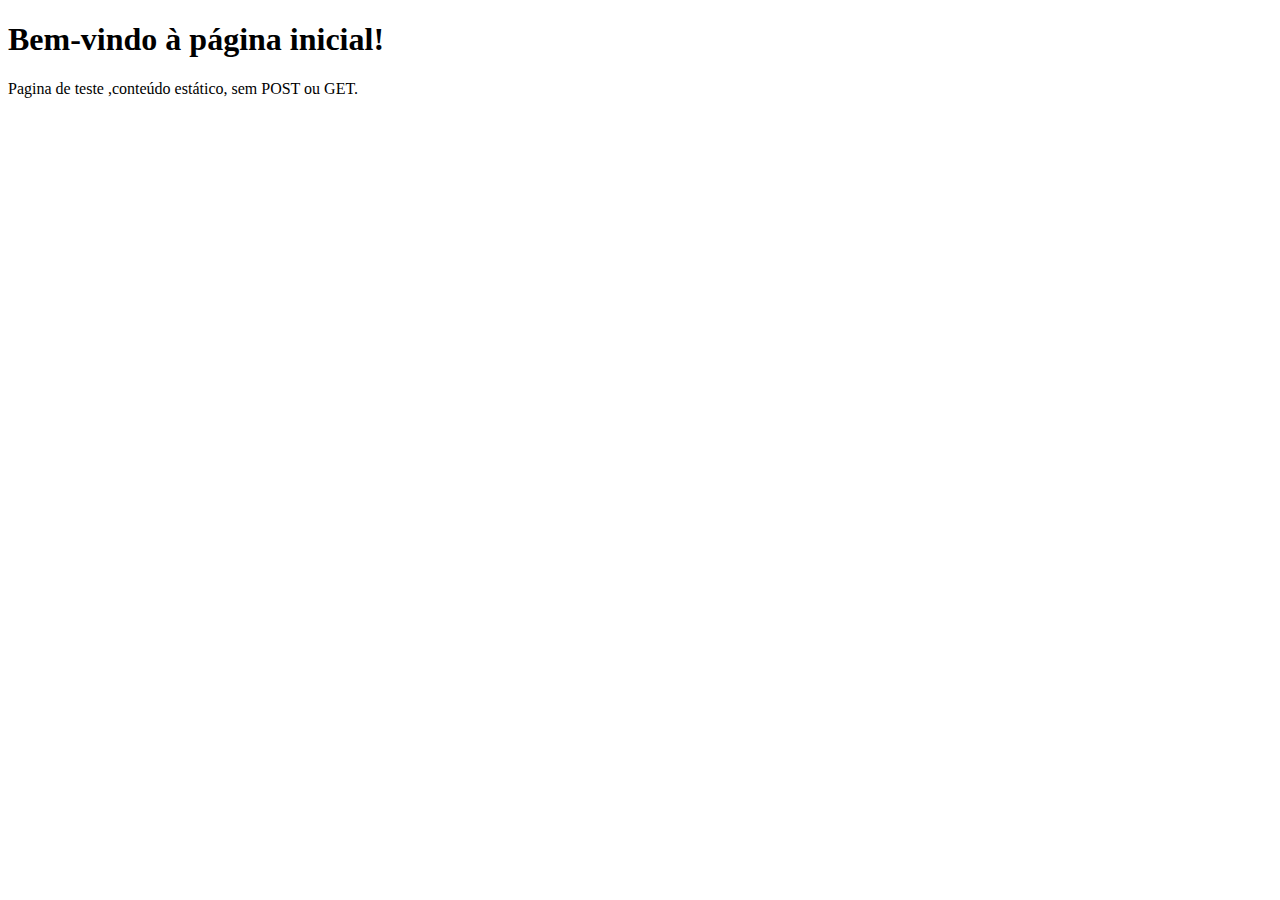
<file: App/views/home/index.html>
<!DOCTYPE html>
<html lang="en">
<head>
    <meta charset="UTF-8">
    <meta name="viewport" content="width=device-width, initial-scale=1.0">
    <title>Document</title>
</head>
<body>
    <h1>Bem-vindo à página inicial!</h1>
    <p>Pagina de teste ,conteúdo estático, sem POST ou GET.</p>
    
</body>
</html>
</file>
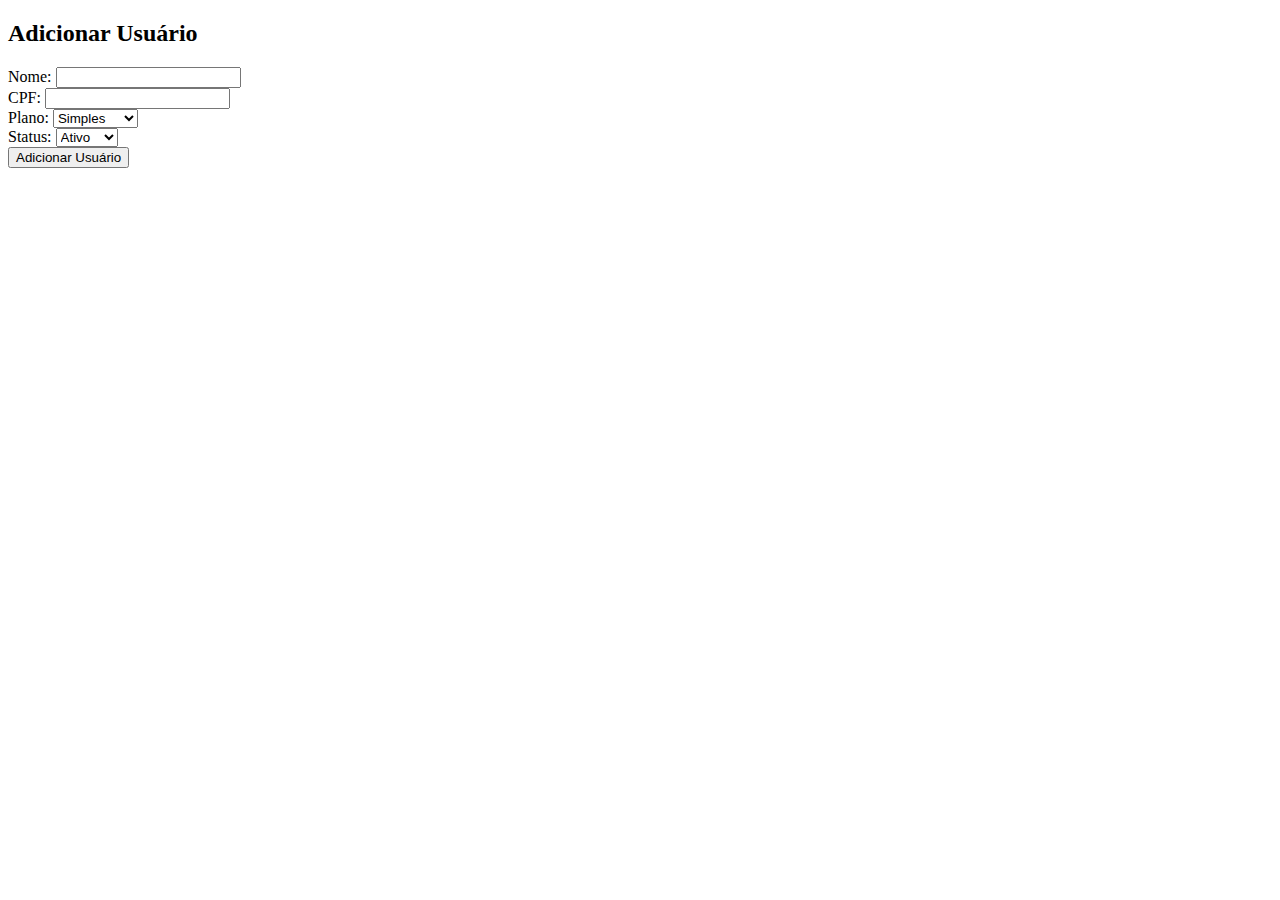
<file: App/views/home/cadastrar_cliente.html>
<!DOCTYPE html>
<html>
<head>
    <title>Adicionar Usuário</title>
</head>
<body>
    <h2>Adicionar Usuário</h2>
    <form method="POST" action="">
        <label>Nome:</label>
        <input type="text" name="nome" required><br>

        <label>CPF:</label>
        <input type="text" name="cpf" required><br>

        <label>Plano:</label>
        <select name="plano" required>
            <option value="Simples">Simples</option>
            <option value="Médio">Médio</option>
            <option value="Terminator">Terminator</option>
        </select><br>

        <label>Status:</label>
        <select name="status" required>
            <option value="Ativo">Ativo</option>
            <option value="Inativo">Inativo</option>
        </select><br>

        <button type="submit">Adicionar Usuário</button>
    </form>
</body>
</html>
</file>
